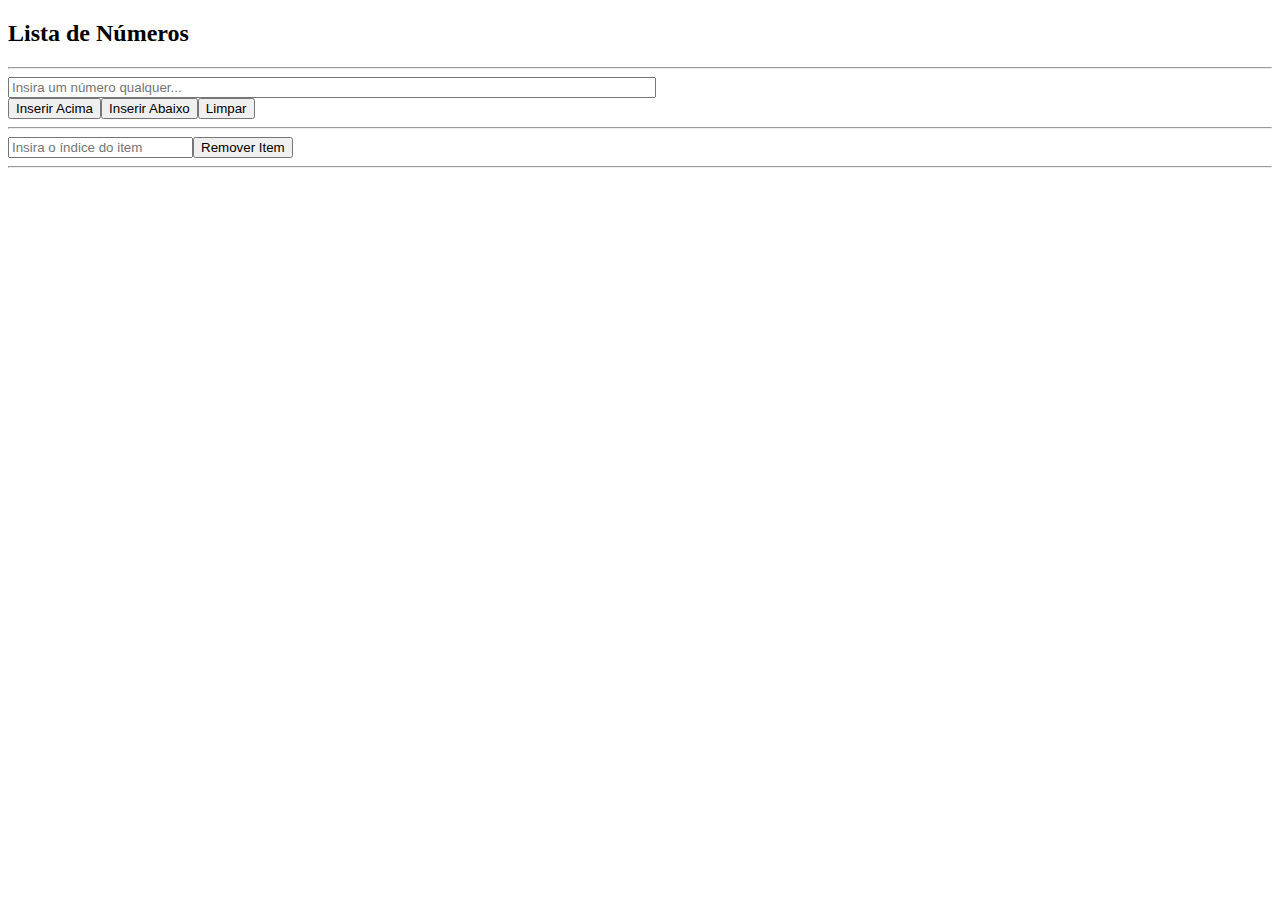
<file: index.html>
<!DOCTYPE html>
<html lang="pt-BR">
<head>
    <meta charset="UTF-8">
    <meta http-equiv="X-UA-Compatible" content="IE=edge">
    <meta name="viewport" content="width=device-width, initial-scale=1.0">
    <title>Exercício 1</title>
    <script src="script.js" defer></script>
</head>
<body>
    <h2>Lista de Números</h2>
    <hr>
    <input id="inputNum" placeholder="Insira um número qualquer..." type="number" style="width: 50vw;"/>
    <br>
    <button id="btInsert1">Inserir Acima</button><button id="btInsert2" >Inserir Abaixo</button><button id="btClean">Limpar</button>
    <hr>
    <input id="inputIndex" placeholder="Insira o índice do item" type="number"/><button id="btRemoveItem">Remover Item</button>
    <hr>
    <ol id="list"></ol>
</body>
</html>
</file>
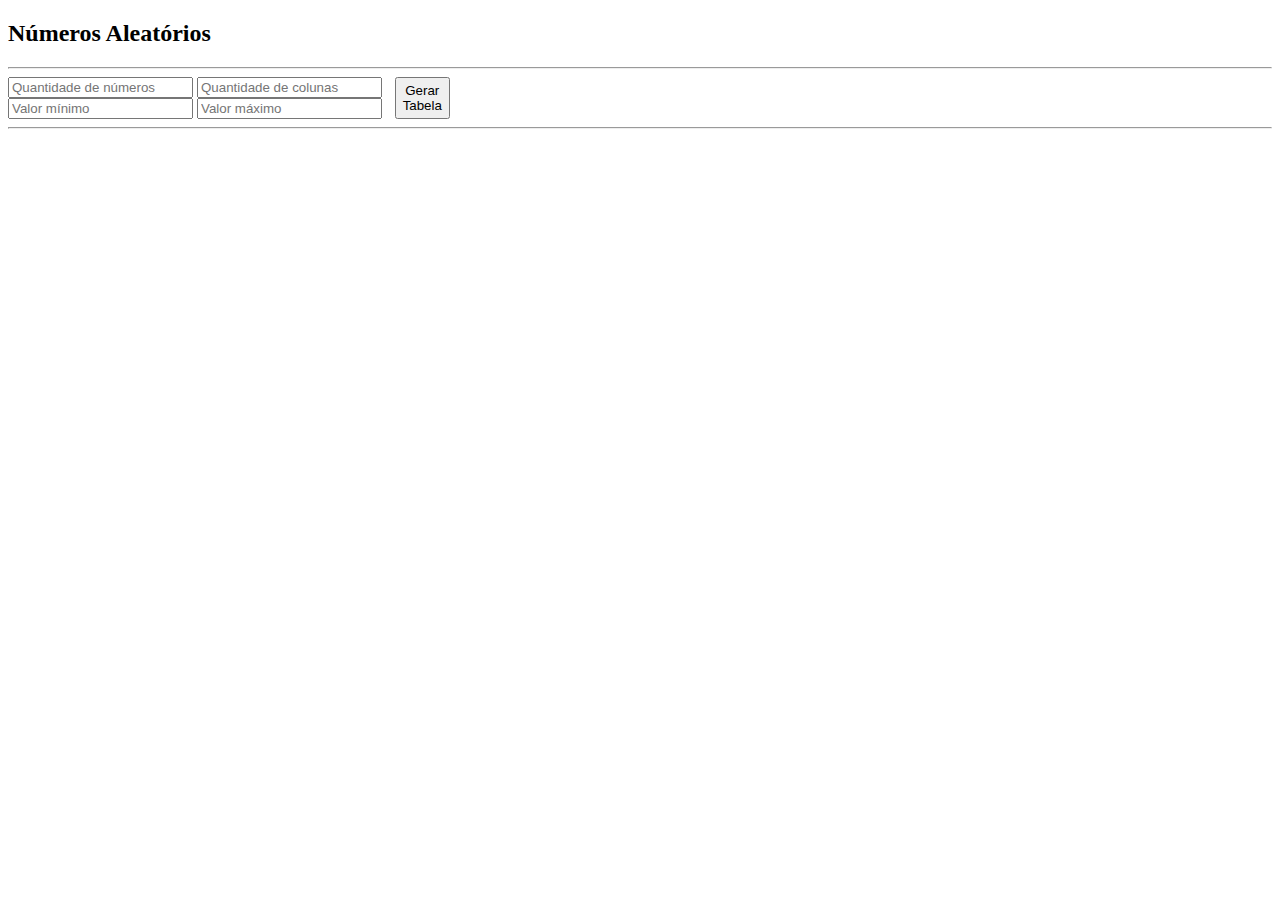
<file: ex02-tabela-numeros/index.html>
<!DOCTYPE html>
<html lang="pt-BR">
<head>
    <meta charset="UTF-8">
    <meta http-equiv="X-UA-Compatible" content="IE=edge">
    <meta name="viewport" content="width=device-width, initial-scale=1.0">
    <title>Exercício 2</title>
    <script src="script.js" defer></script>
</head>
<body>
    <h2>Números Aleatórios</h2>
    <hr>
    <div style="display: flex; justify-content: flex-start;">
        <div>
            <input id="numbers" type="number" placeholder="Quantidade de números">
            <input id="columns" type="number" placeholder="Quantidade de colunas">    
            <br>
            <input id="min" type="number" placeholder="Valor mínimo">
            <input id="max" type="number" placeholder="Valor máximo">
        </div>
        <button id="generate" style="margin-left: 1%;">Gerar<br>Tabela</button>
    </div>
    <hr>
    <pre id="list"></pre>
</body>
</html>
</file>
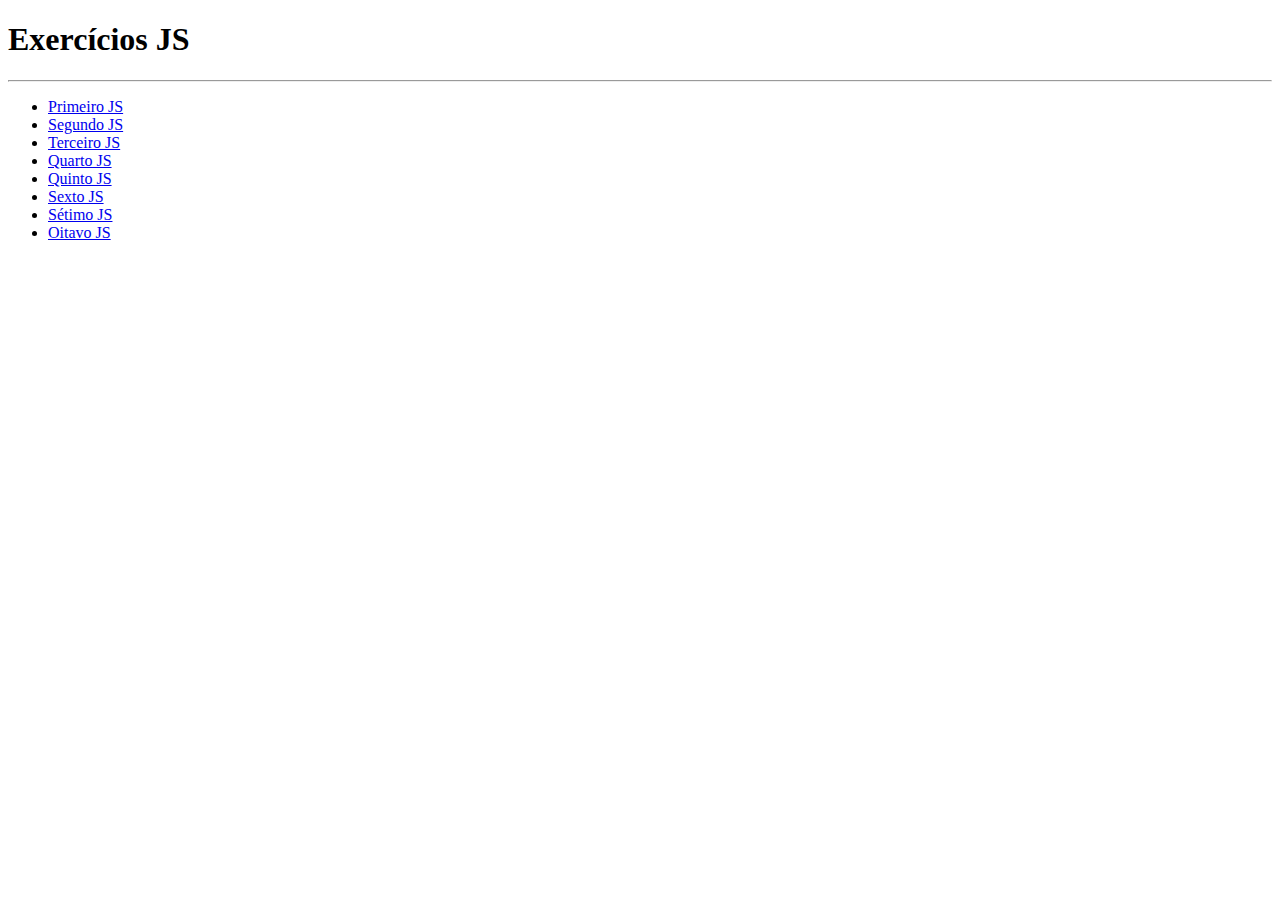
<file: ex03-exercicios-js/index.html>
<!DOCTYPE html>
<html lang="pt-BR">
<head>
    <meta charset="UTF-8">
    <meta http-equiv="X-UA-Compatible" content="IE=edge">
    <meta name="viewport" content="width=device-width, initial-scale=1.0">
    <title>Exercícios JS</title>
</head>
<body>
    <h1>Exercícios JS</h1><hr>
    <ul>
        <li><a href="./ex1/index.html">Primeiro JS</a></li>
        <li><a href="./ex2/index.html">Segundo JS</a></li>
        <li><a href="./ex3/index.html">Terceiro JS</a></li>
        <li><a href="./ex4/index.html">Quarto JS</a></li>
        <li><a href="./ex5/index.html">Quinto JS</a></li>
        <li><a href="./ex6/index.html">Sexto JS</a></li>
        <li><a href="./ex7/index.html">Sétimo JS</a></li>
        <li><a href="./ex8/index.html">Oitavo JS</a></li>
    </ul>
</body>
</html>
</file>
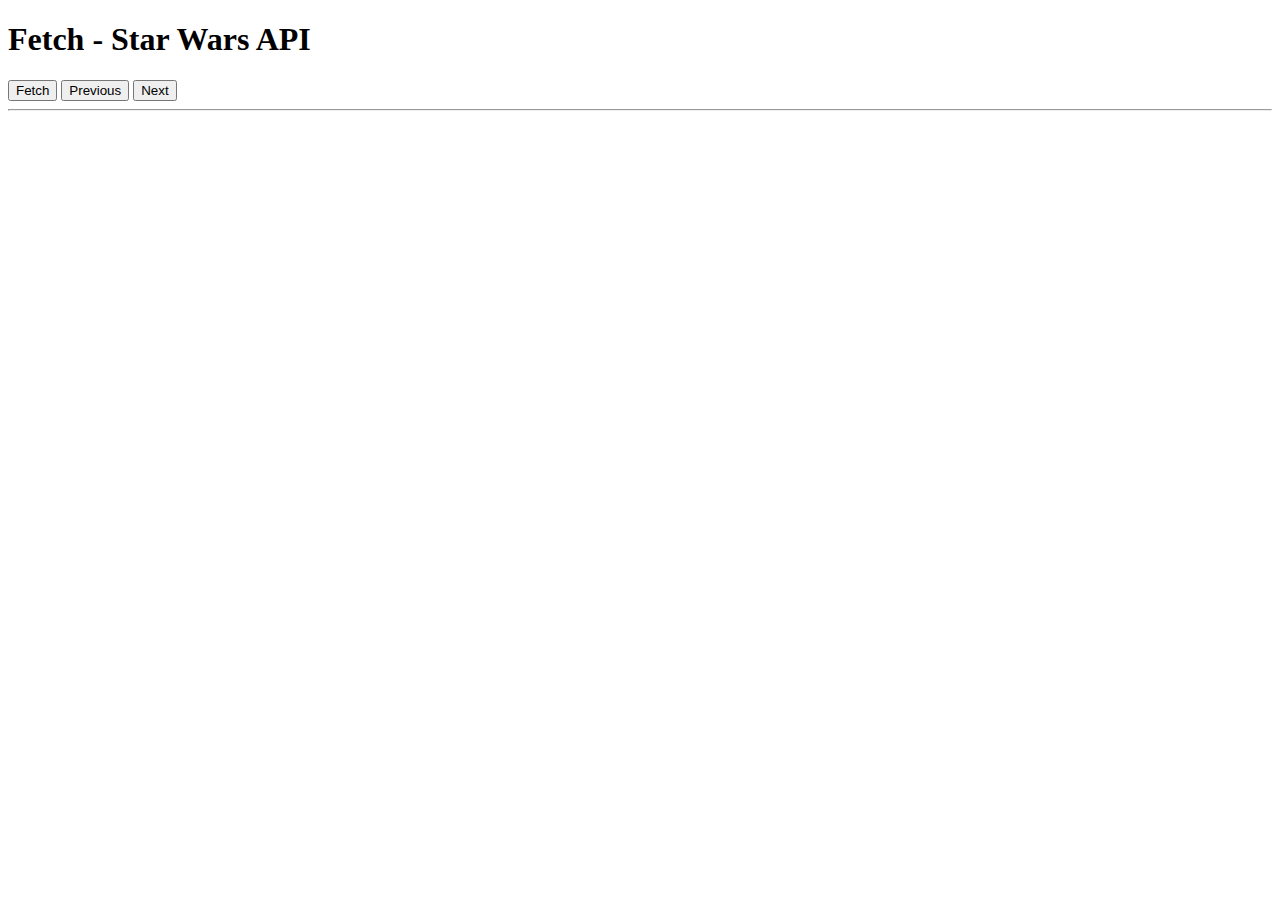
<file: ex04-star-wars-api/index.html>
<!DOCTYPE html>
<html lang="pt-BR">
<head>
    <meta charset="UTF-8">
    <meta http-equiv="X-UA-Compatible" content="IE=edge">
    <meta name="viewport" content="width=device-width, initial-scale=1.0">
    <title>Star Wars API</title>
    <script src="script.js" defer></script>
</head>
<body>
    <h1>Fetch - Star Wars API</h1>
    <button id="fetch">Fetch</button>
    <button id="previous">Previous</button>
    <button id="next">Next</button>
    <hr>
    <table id="table"></table>
</body>
</html>
</file>
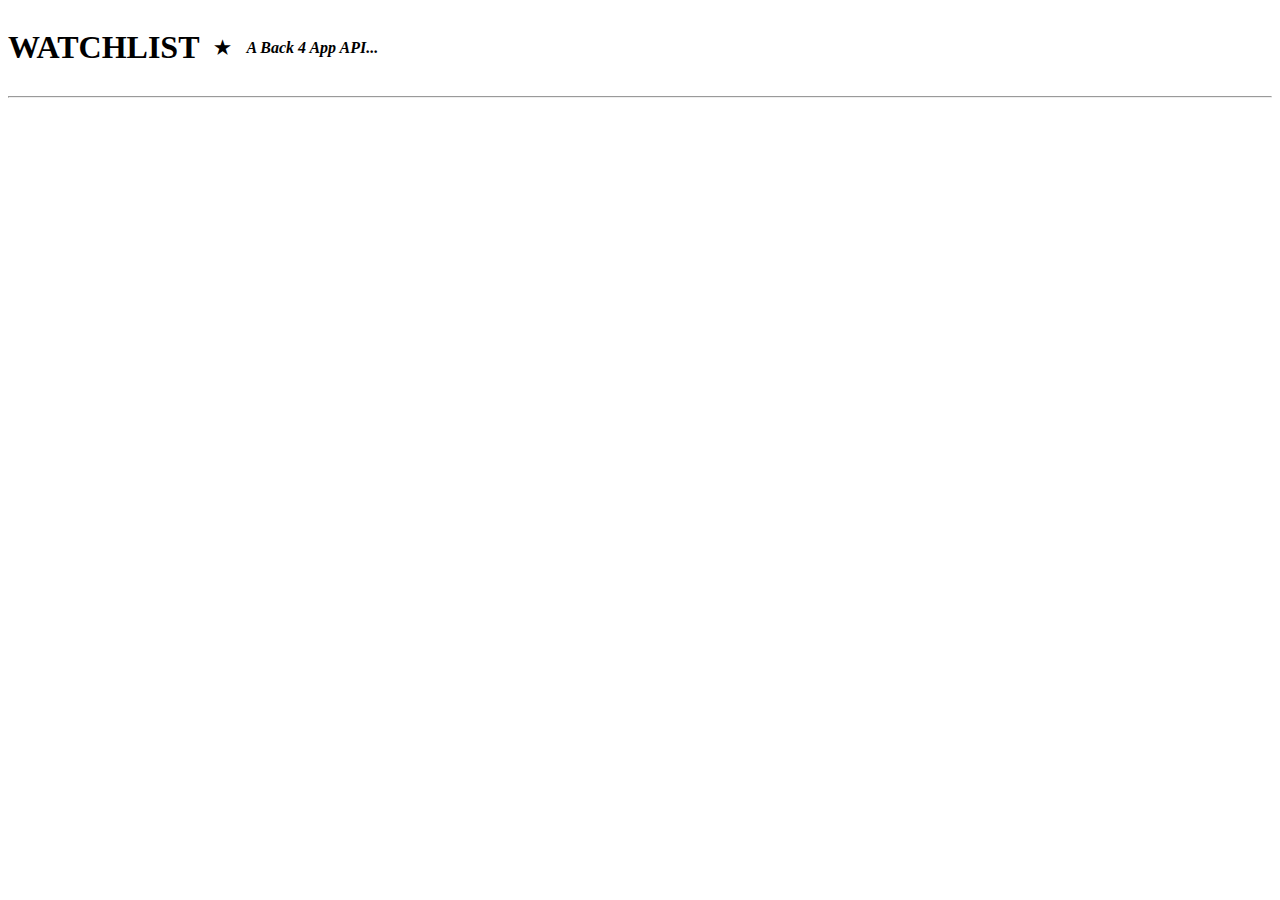
<file: ex05-back4app-api/index.html>
<!DOCTYPE html>
<html lang="pt-BR">
<head>
    <meta charset="UTF-8">
    <meta http-equiv="X-UA-Compatible" content="IE=edge">
    <meta name="viewport" content="width=device-width, initial-scale=1.0">
    <title>Back 4 App - API</title>
    <script src="script.js" defer></script>
    <script src="https://npmcdn.com/parse@3.4.1/dist/parse.min.js"></script>
</head>
<body>
    <div style="display: flex; align-items: center;">
        <h1 style="text-transform: uppercase;">Watchlist</h1>
        <h3 style="margin-left: 15px; margin-right: 15px;">★</h3>
        <h4><i>A Back 4 App API...</i></h4>
    </div>
    <hr>
    <ul id="list"></ul>
</body>
</html>
</file>
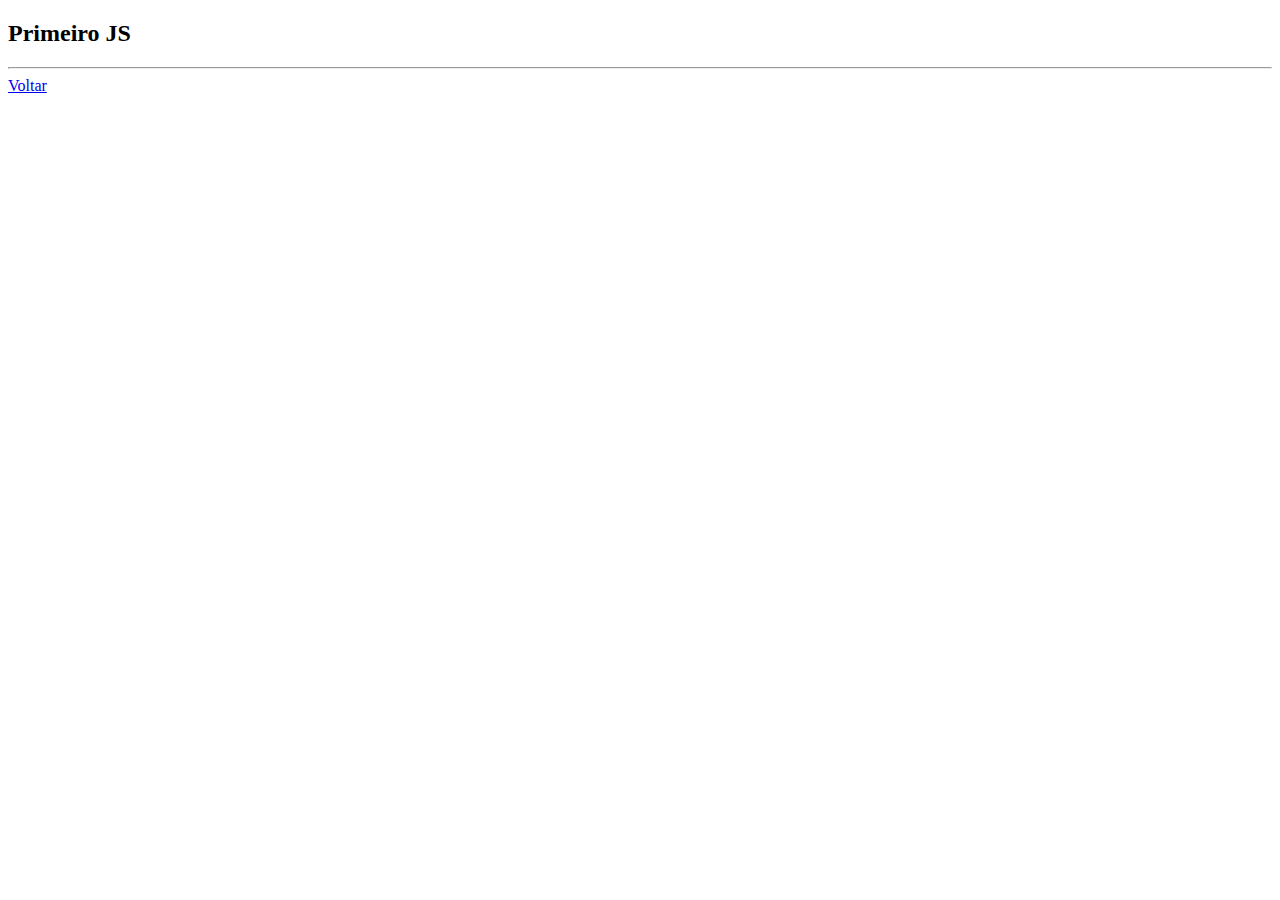
<file: ex03-exercicios-js/ex1/index.html>
<!DOCTYPE html>
<html lang="pt-BR">
<head>
    <meta charset="UTF-8">
    <meta http-equiv="X-UA-Compatible" content="IE=edge">
    <meta name="viewport" content="width=device-width, initial-scale=1.0">
    <title>Primeiro JS</title>
    <script src="ex1.js" defer></script>
</head>
<body id="body">
    <h2>Primeiro JS</h2><hr>
    <a href="../index.html">Voltar</a>
</body>
</html>
</file>
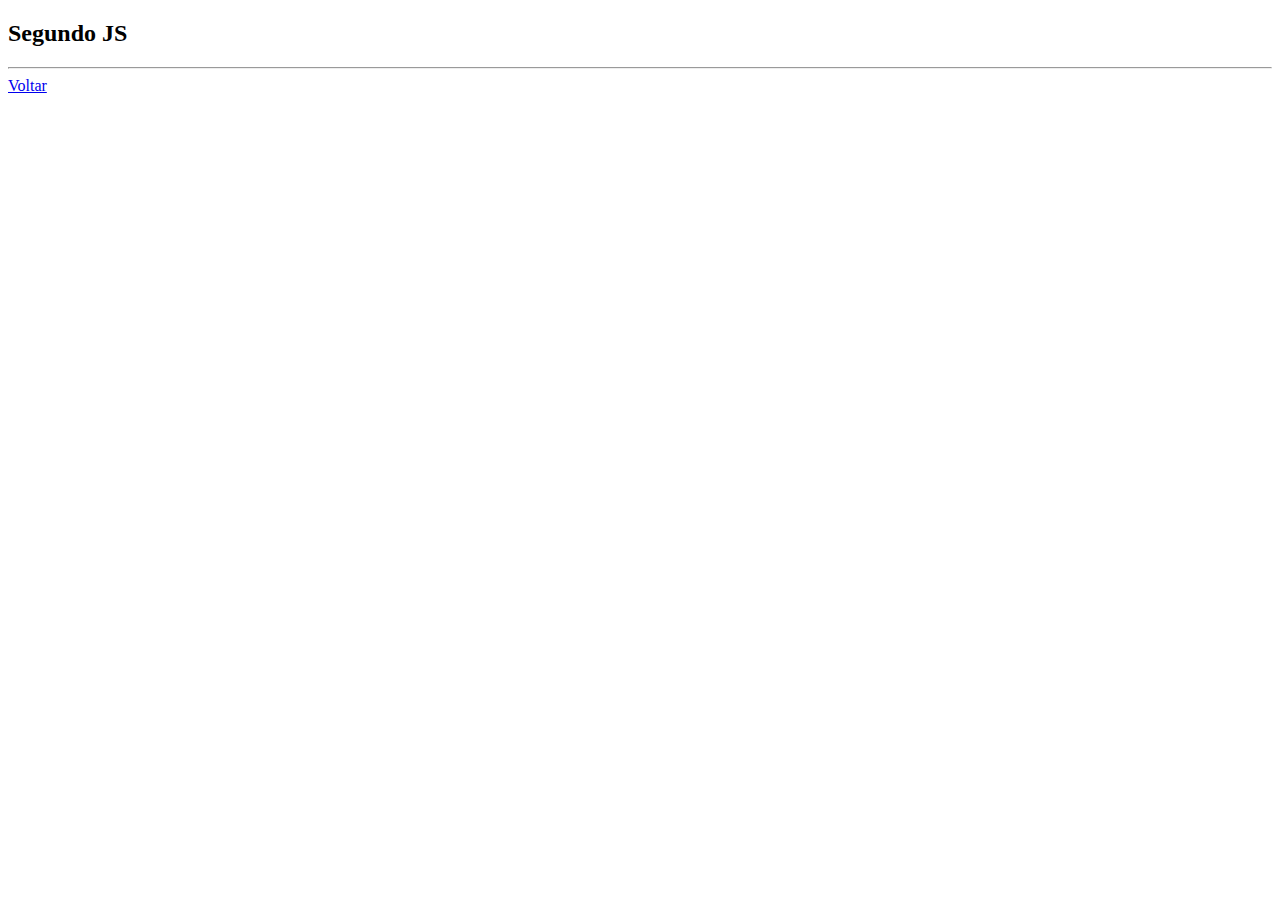
<file: ex03-exercicios-js/ex2/index.html>
<!DOCTYPE html>
<html lang="pt-BR">
<head>
    <meta charset="UTF-8">
    <meta http-equiv="X-UA-Compatible" content="IE=edge">
    <meta name="viewport" content="width=device-width, initial-scale=1.0">
    <title>Segundo JS</title>
    <script src="ex2.js" defer></script>
</head>
<body id="body">
    <h2>Segundo JS</h2><hr>
    <a href="../index.html">Voltar</a>
</body>
</html>
</file>
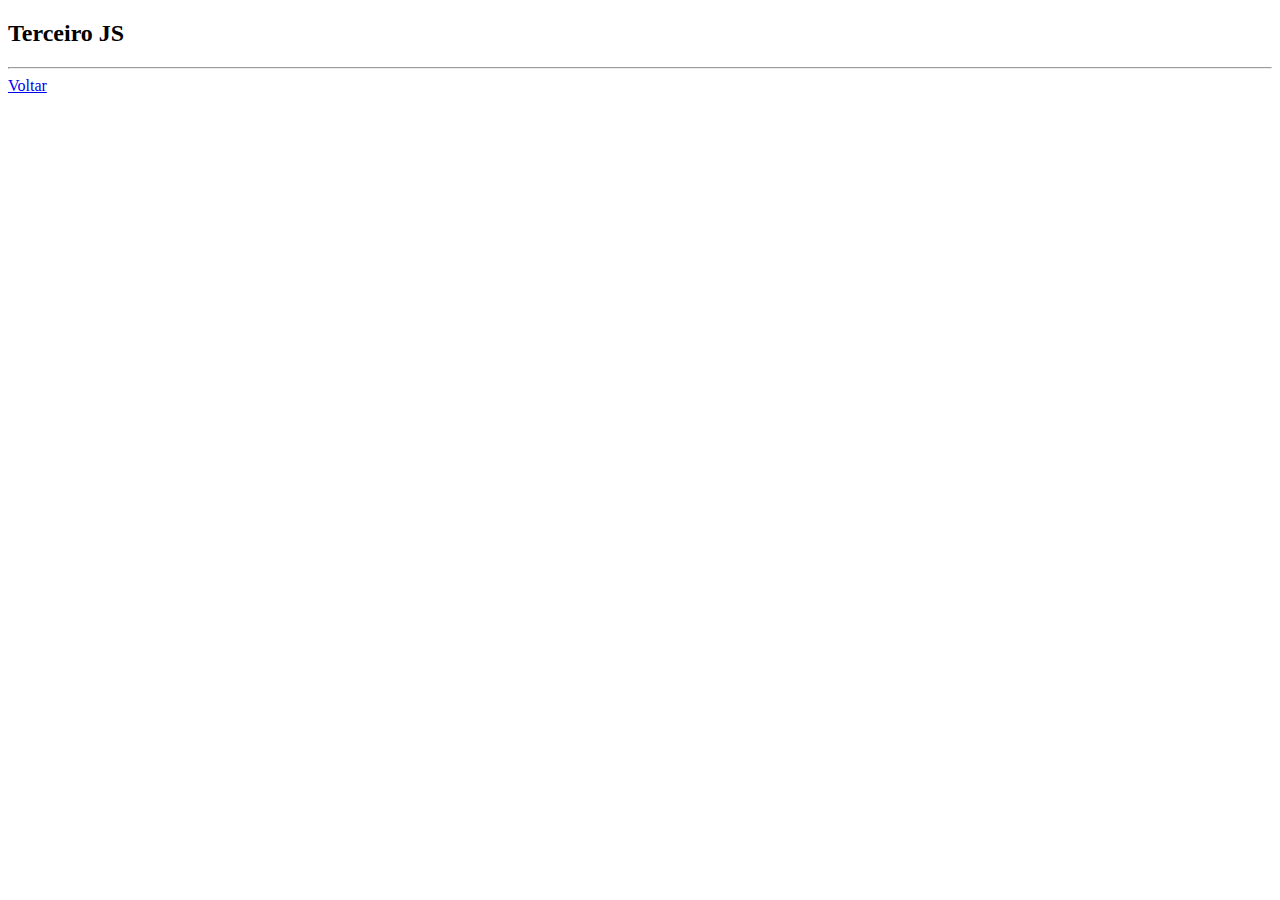
<file: ex03-exercicios-js/ex3/index.html>
<!DOCTYPE html>
<html lang="pt-BR">
<head>
    <meta charset="UTF-8">
    <meta http-equiv="X-UA-Compatible" content="IE=edge">
    <meta name="viewport" content="width=device-width, initial-scale=1.0">
    <title>Terceiro JS</title>
    <script src="ex3.js" defer></script>
</head>
<body id="body">
    <h2>Terceiro JS</h2><hr>
    <a href="../index.html">Voltar</a>
</body>
</html>
</file>
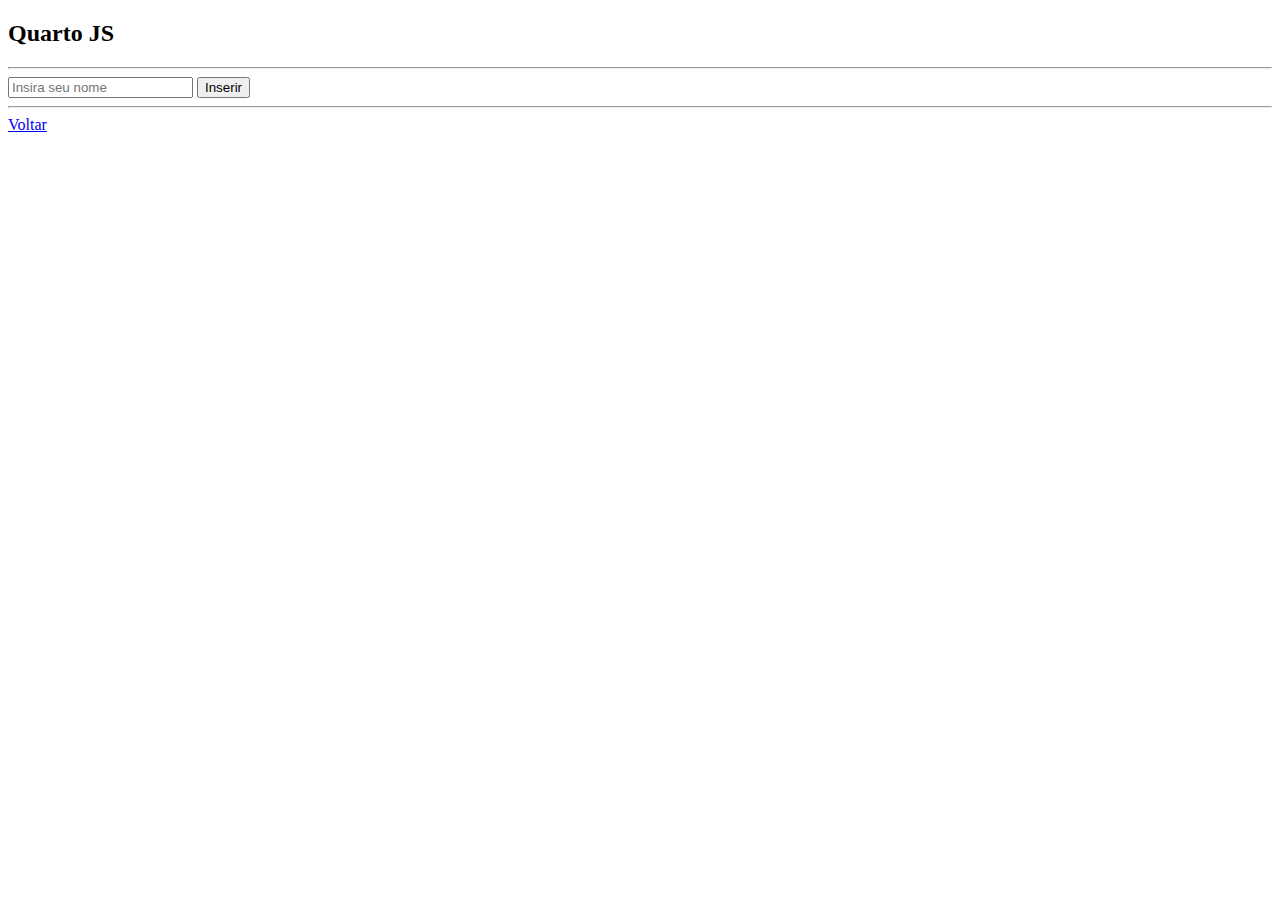
<file: ex03-exercicios-js/ex4/index.html>
<!DOCTYPE html>
<html lang="pt-BR">
<head>
    <meta charset="UTF-8">
    <meta http-equiv="X-UA-Compatible" content="IE=edge">
    <meta name="viewport" content="width=device-width, initial-scale=1.0">
    <title>Quarto JS</title>
    <script src="ex4.js" defer></script>
</head>
<body>
    <h2>Quarto JS</h2><hr>
    <input id="name" type="text" placeholder="Insira seu nome"/>
    <button id="insert">Inserir</button><hr>
    <a href="../index.html">Voltar</a>
</body>
</html>
</file>
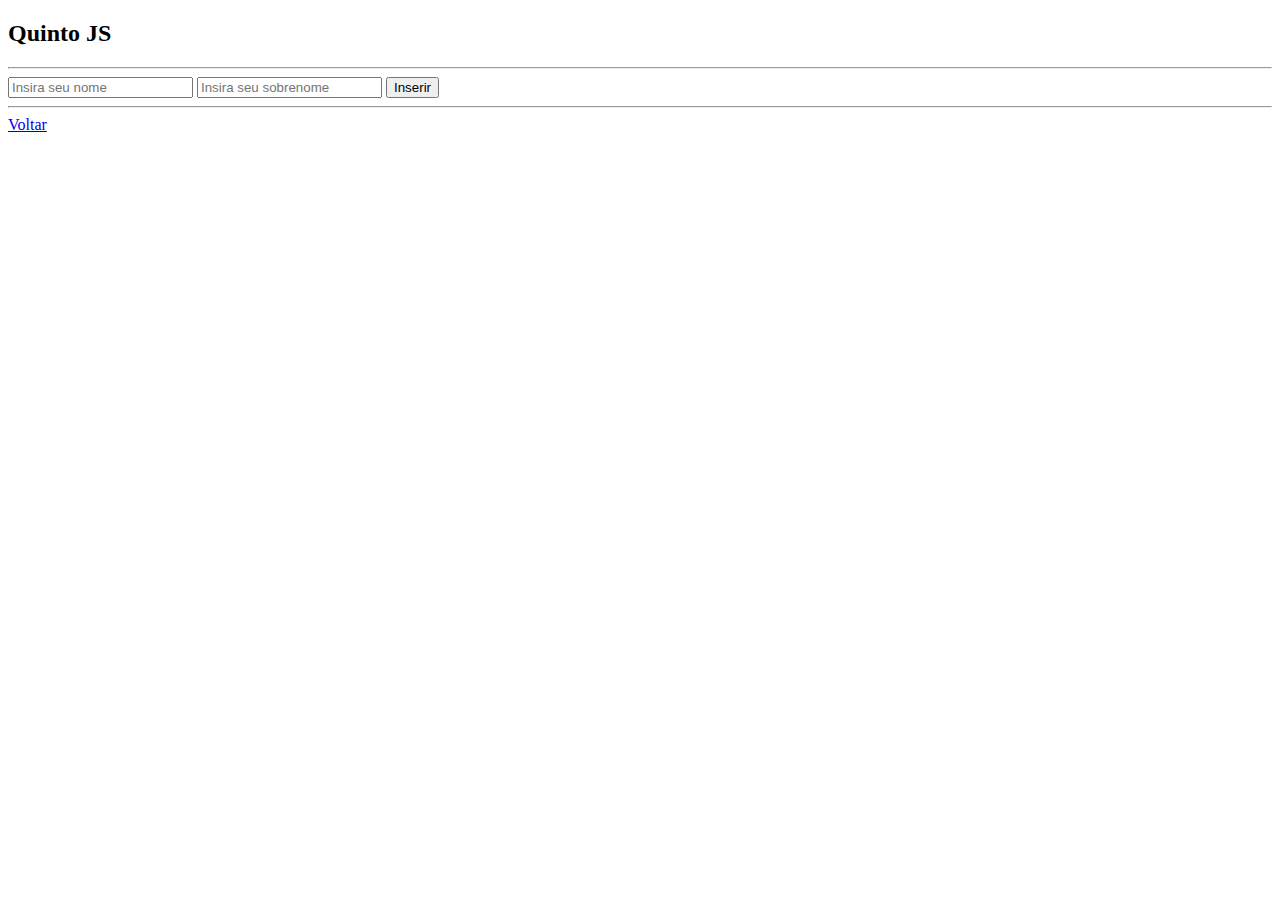
<file: ex03-exercicios-js/ex5/index.html>
<!DOCTYPE html>
<html lang="pt-BR">
<head>
    <meta charset="UTF-8">
    <meta http-equiv="X-UA-Compatible" content="IE=edge">
    <meta name="viewport" content="width=device-width, initial-scale=1.0">
    <title>Quinto JS</title>
    <script src="ex5.js" defer></script>
</head>
<body>
    <h2>Quinto JS</h2><hr>
    <input id="name" type="text" placeholder="Insira seu nome"/>
    <input id="surname" type="text" placeholder="Insira seu sobrenome"/>
    <button id="insert">Inserir</button><hr>
    <a href="../index.html">Voltar</a>
</body>
</html>
</file>
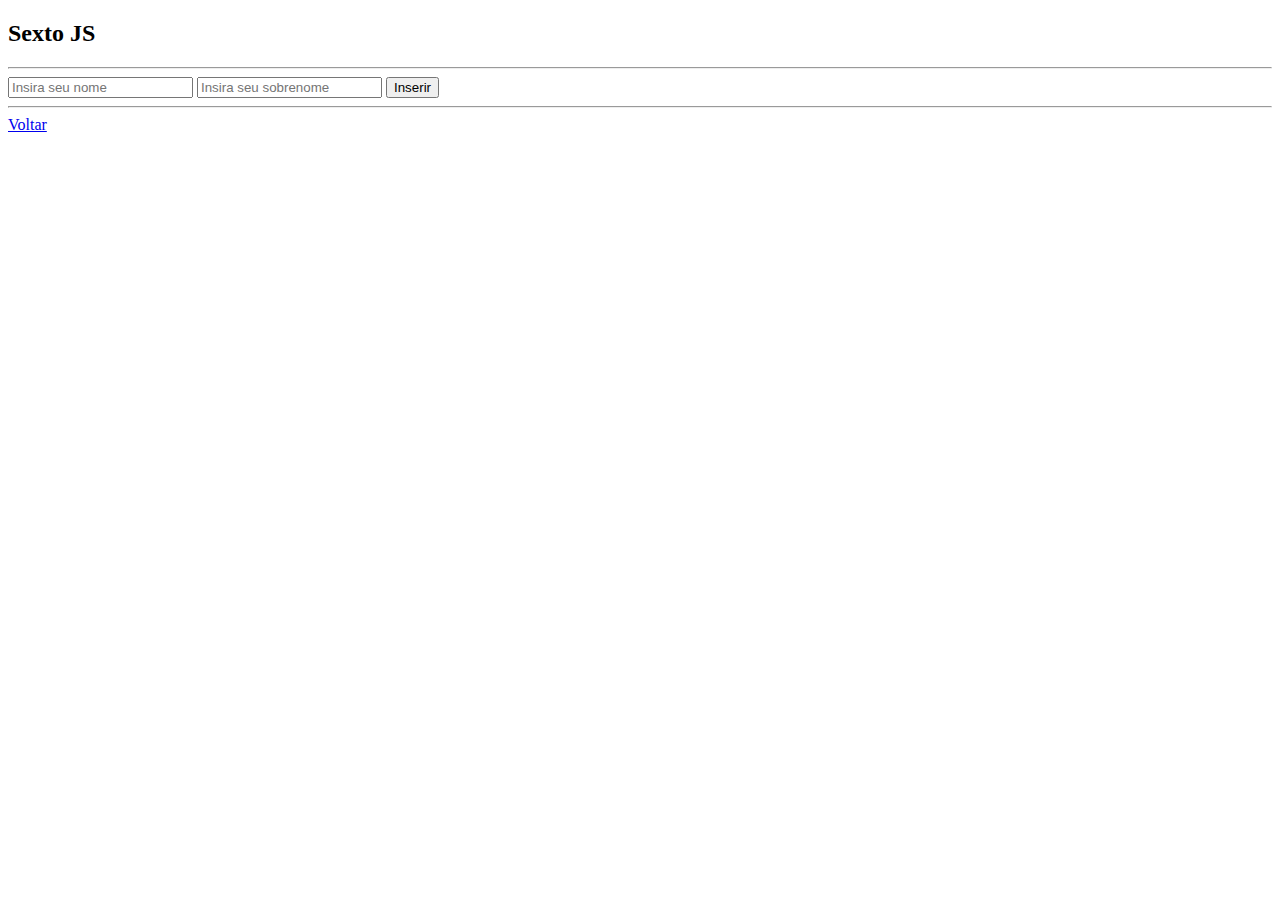
<file: ex03-exercicios-js/ex6/index.html>
<!DOCTYPE html>
<html lang="pt-BR">
<head>
    <meta charset="UTF-8">
    <meta http-equiv="X-UA-Compatible" content="IE=edge">
    <meta name="viewport" content="width=device-width, initial-scale=1.0">
    <title>Sexto JS</title>
    <script src="ex6.js" defer></script>
</head>
<body>
    <h2>Sexto JS</h2><hr>
    <input id="name" type="text" placeholder="Insira seu nome"/>
    <input id="surname" type="text" placeholder="Insira seu sobrenome"/>
    <button id="insert">Inserir</button><hr>
    <a href="../index.html">Voltar</a>
</body>
</html>
</file>
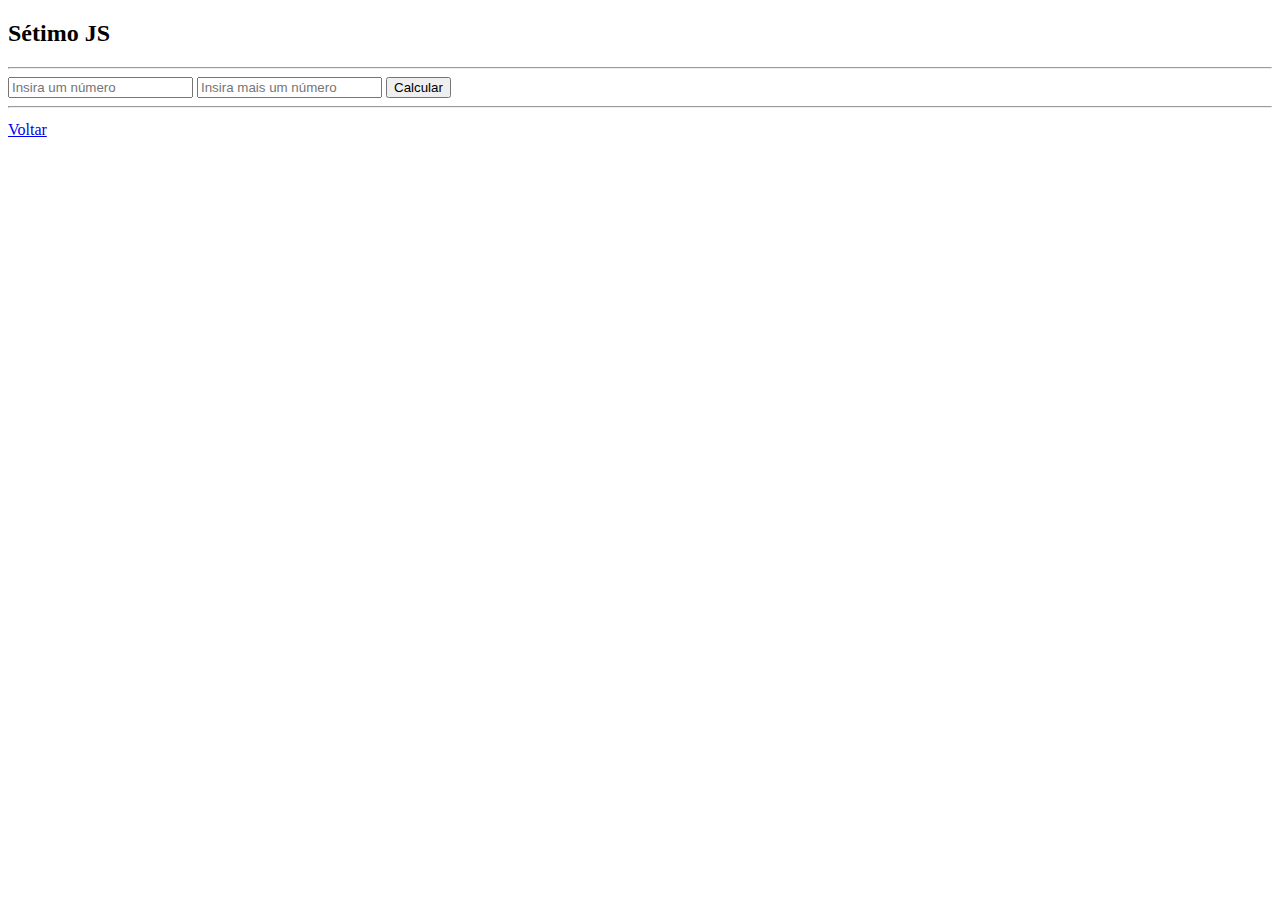
<file: ex03-exercicios-js/ex7/index.html>
<!DOCTYPE html>
<html lang="pt-BR">
<head>
    <meta charset="UTF-8">
    <meta http-equiv="X-UA-Compatible" content="IE=edge">
    <meta name="viewport" content="width=device-width, initial-scale=1.0">
    <title>Sétimo JS</title>
    <script src="ex7.js" defer></script>
</head>
<body>
    <h2>Sétimo JS</h2><hr>
    <input id="number1" type="number" placeholder="Insira um número"/>
    <input id="number2" type="number" placeholder="Insira mais um número"/>
    <button id="calculate">Calcular</button><hr>
    <pre id="text"></pre>
    <a href="../index.html">Voltar</a>
</body>
</html>
</file>
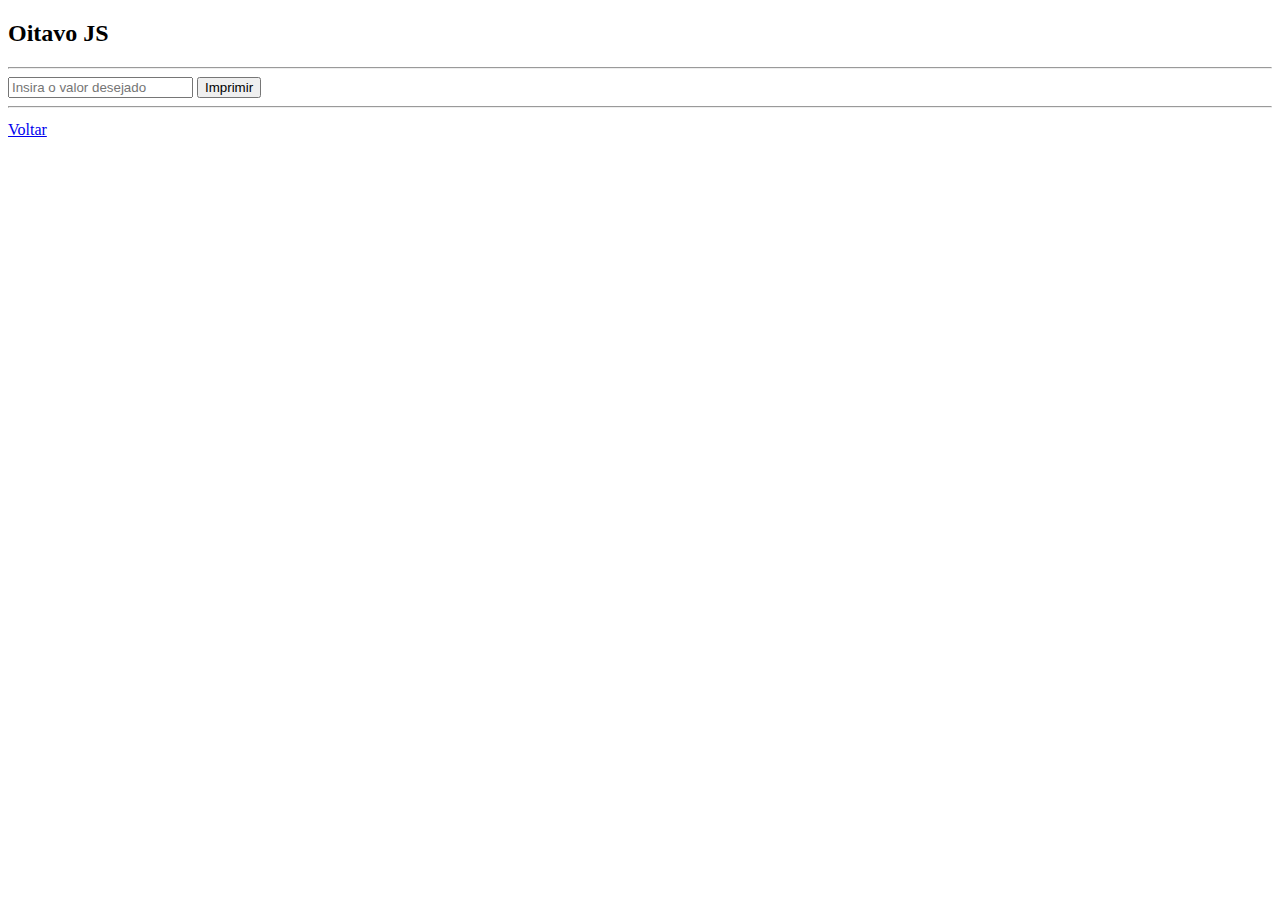
<file: ex03-exercicios-js/ex8/index.html>
<!DOCTYPE html>
<html lang="pt-BR">
<head>
    <meta charset="UTF-8">
    <meta http-equiv="X-UA-Compatible" content="IE=edge">
    <meta name="viewport" content="width=device-width, initial-scale=1.0">
    <title>Oitavo JS</title>
    <script src="ex8.js" defer></script>
</head>
<body id="body">
    <h2>Oitavo JS</h2><hr>
    <input id="money" type="number" placeholder="Insira o valor desejado"/>
    <button id="print">Imprimir</button><hr>
    <pre id="text"></pre>
    <a href="../index.html">Voltar</a>
</body>
</html>
</file>
